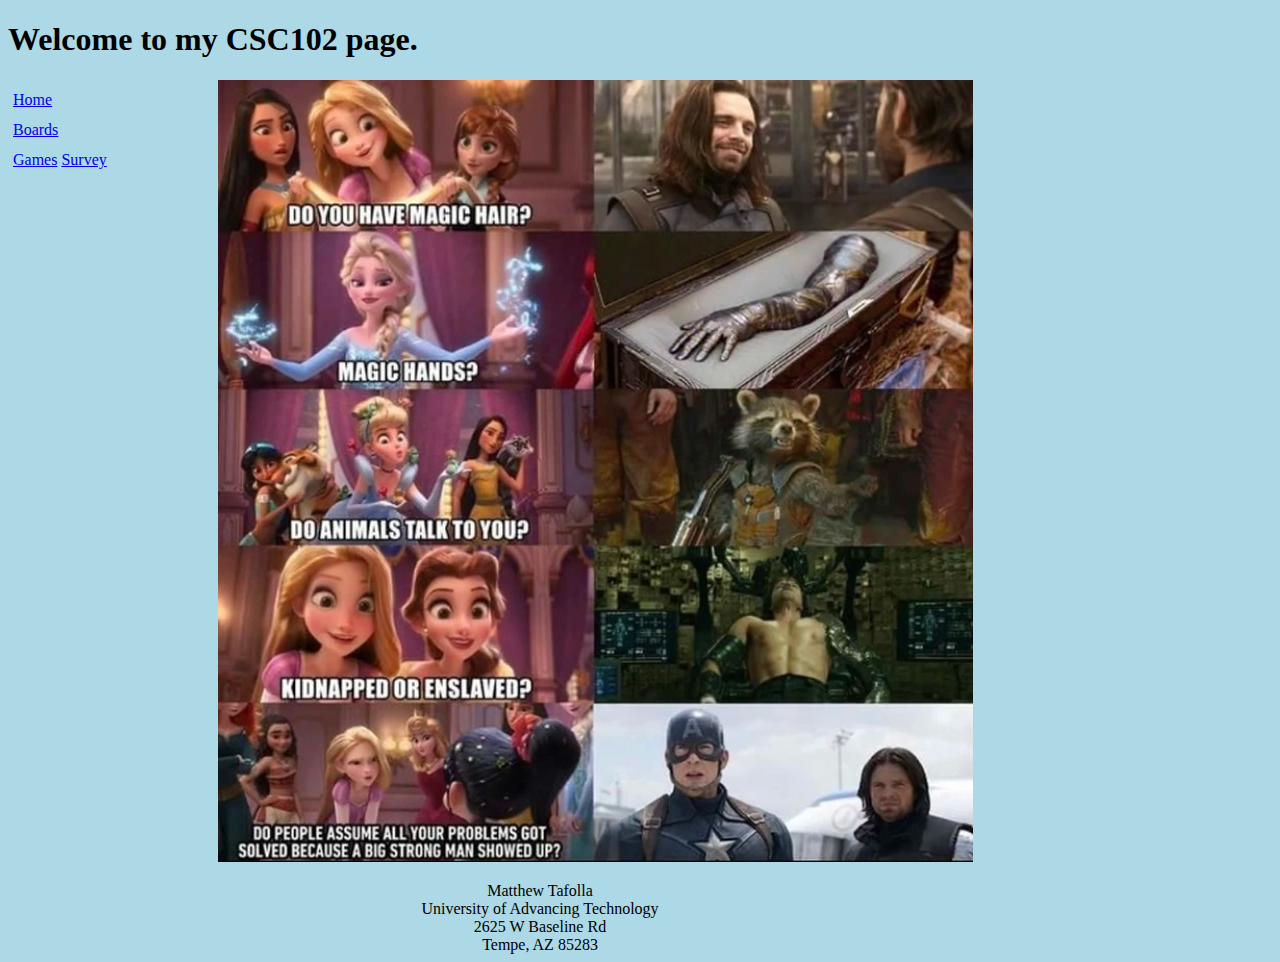
<file: index.html>
<!DOCTYPE html>
<html lang="en">
<head>
    <meta charset="UTF-8">
    <meta name="viewport" content="width=device-width, initial-scale=1.0">
    <link rel="stylesheet" href="main.css">
    <title>CSC102 Index</title>
</head>
<body>
    <h1>Welcome to my CSC102 page.</h1>
    <nav>
        <a href="index.html">Home</a> <br>
        <a href="boards.html">Boards</a> <br>
        <a href="game.html">Games</a>
        <a href="survey.html">Survey</a>
    </nav>
    <p>
        <img id="memeImage" src="Marvel.png" alt="">
    </p>
    <footer>Matthew Tafolla<br>University of Advancing Technology<br>2625 W Baseline Rd<br>Tempe, AZ 85283</footer>
</body>
</html>
</file>
<file: main.css>
body{
    background-color: lightblue;
}
nav{
    height: 600px;
    width: 200px;
    float: left;
    padding: 5px;
    line-height: 30px;
}
footer{
    text-align: center;
    margin-right: 200px;
}
#memeImage{
    margin-right: 200px;
}
header{
    text-align: center;
}
</file>
